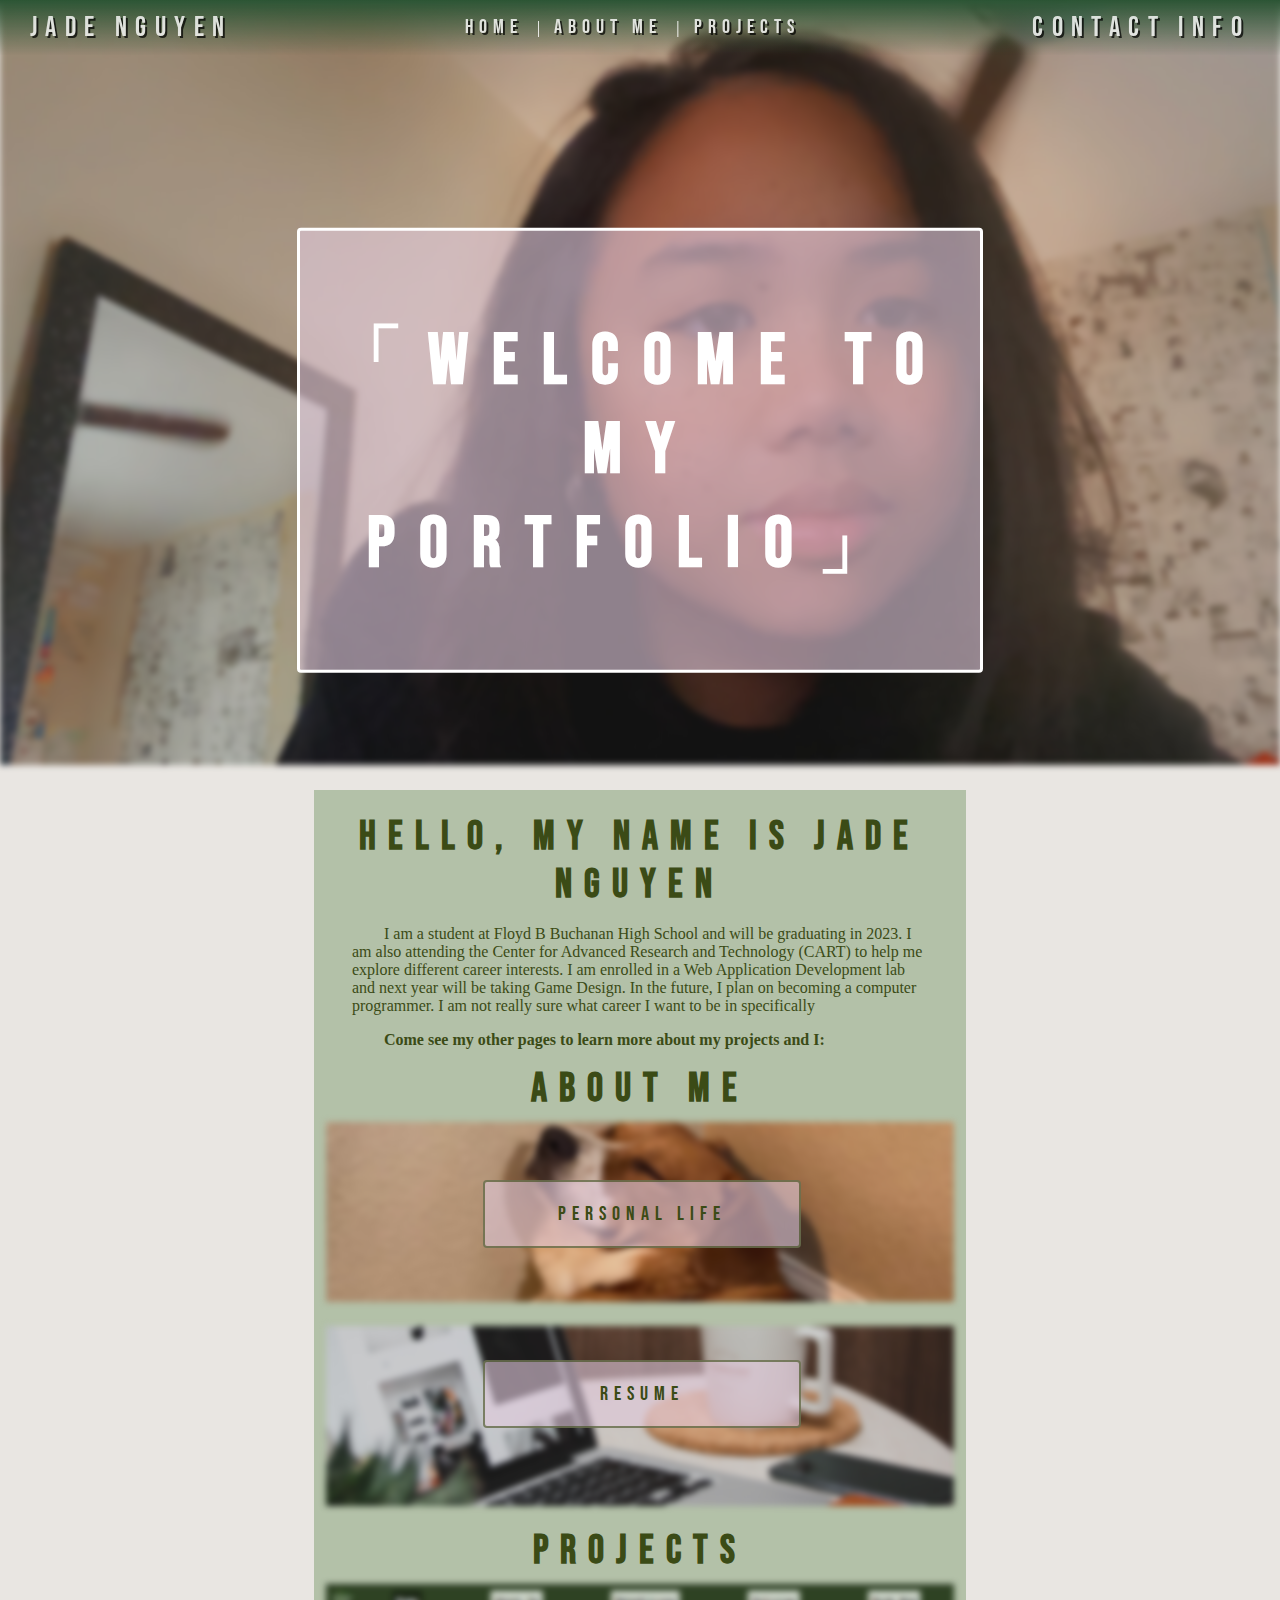
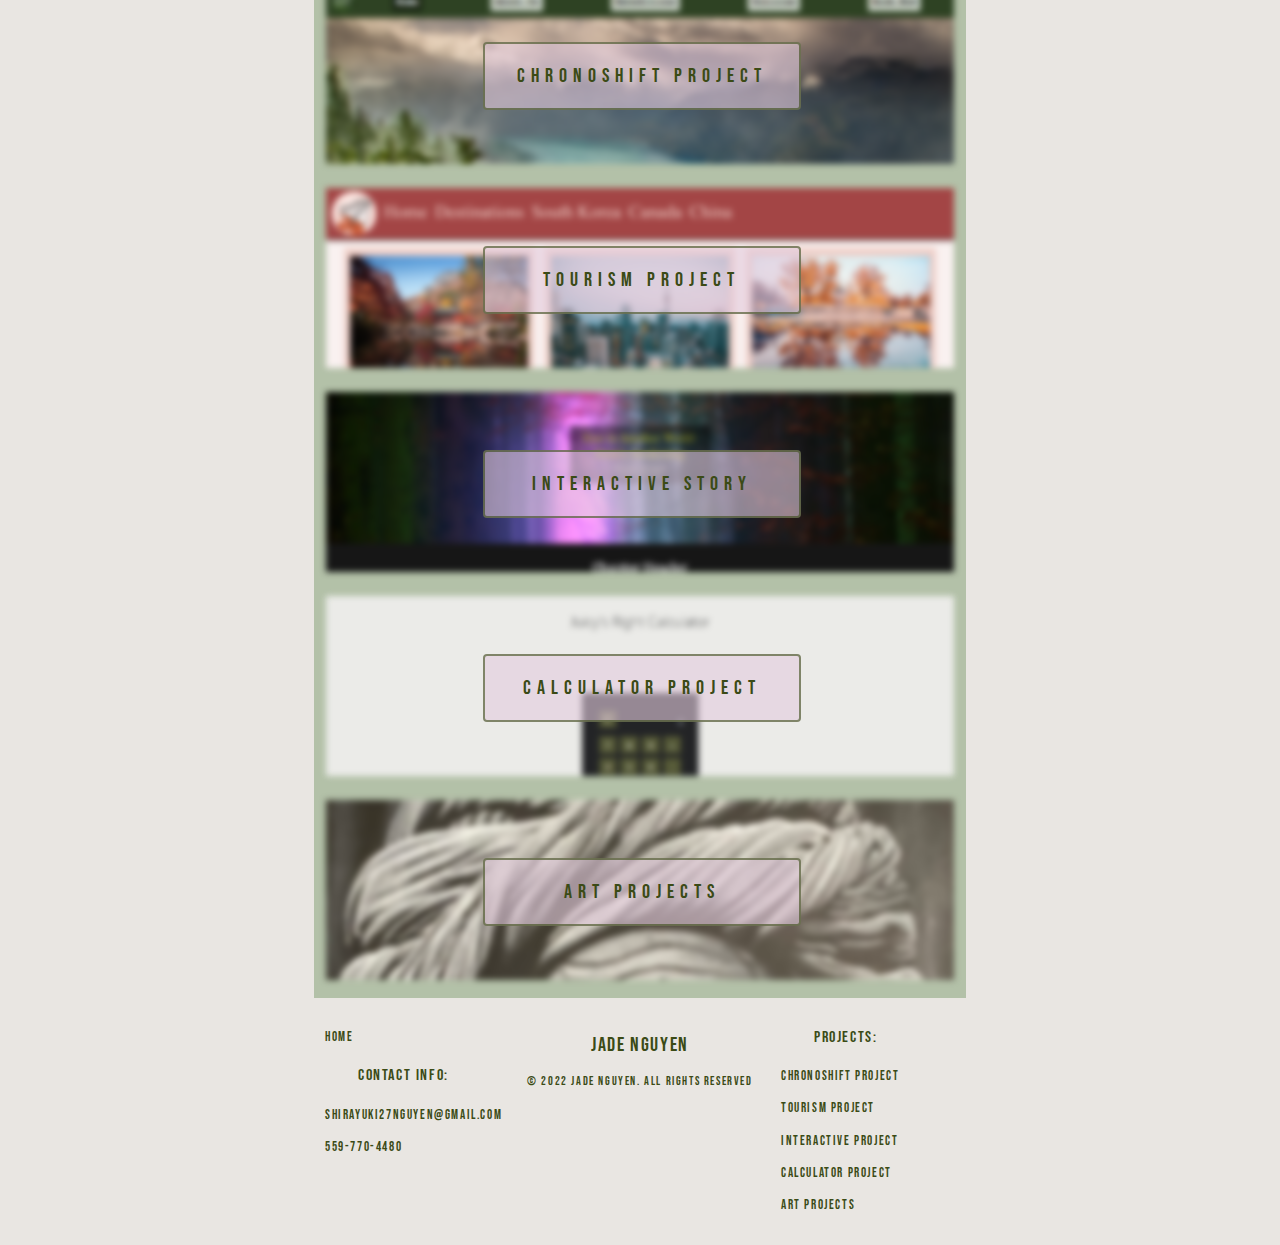
<file: index.html>
<!DOCTYPE html>
<html lang="en">

<head>
    <meta charset="UTF-8">
    <meta http-equiv="X-UA-Compatible" content="IE=edge">
    <meta name="viewport" content="width=device-width, initial-scale=1.0">
    <title>Jade Nguyen</title>
    <link rel="stylesheet" href="style.css">
    <link href="https://fonts.googleapis.com/css2?family=Bebas+Neue&display=swap" rel="stylesheet">
</head>

<body>
    <nav>
        <ul class="navBar">
            <div class="navContainerL">
                <li>
                    <a class="navL" href="index.html">Jade Nguyen</a>
                </li>
            </div>
            <div>
                <li><a class="navM" href="index.html">Home</a></li>
                <li>|</li>
                <li>
                    <p class="navM"><a>About Me</a></p>
                    <ul>
                        <li class="navTier topTier"><a href="aboutMe-personalLife.html">Personal Life</a></li>
                        <li class="navTier"><a href="aboutMe-resume.html">Resume</a></li>
                    </ul>
                </li>
                <li>|</li>
                <li>
                    <p class="navM"><a>Projects</a></p>
                    <ul>
                        <li class="navTier topTier"><a href="portfolio-chronoshift.html">Chronoshift Project</a></li>
                        <li class="navTier"><a href="portfolio-tourism.html">Tourism Project</a></li>
                        <li class="navTier"><a href="portfolio-interactiveStory.html">Interactive Story</a></li>
                        <li class="navTier"><a href="portfolio-calculator.html">Calculator Project</a></li>
                        <li class="navTier"><a href="portfolio-artProjects.html">Art Projects</a></li>
                    </ul>
                </li>
            </div>
            <div class="navContainerR">
                <li>
                    <p class="navR"><a href="contactInfo.html">Contact Info</a></p>
                </li>
            </div>
        </ul>
    </nav>

    <div class="heroFormat heroIndex"></div>
    <div class="heroHeading long">
        <h2>「Welcome to my Portfolio」</h2>
    </div>
    <div class="pageFormat top">
        <div class="pageBorder"></div>
        <div class="contentBlock">
            <h2 class="contentTitle">Hello, my name is Jade Nguyen</h2>
            <div>
                <p class="content">I am a student at Floyd B Buchanan High School and will be graduating in 2023. I am
                    also
                    attending the Center for Advanced Research and Technology (CART) to help me explore different
                    career interests. I am enrolled in a Web Application Development lab and next year will be taking
                    Game Design. In the future, I plan on becoming a computer programmer. I am not really sure what career I want to be in specifically
                </p>
                <p class="content"><b>Come see my other pages to learn more about my projects and I:</b>
                </p>
                <h2 class="contentTitle">About Me</h2>
                <div class="perLifePage">
                    <div class="pageBg bg1"></div>
                    <a class="homeButton" href="aboutMe-personalLife.html"><p class="pageTitle">Personal Life</p></a>
                </div>
                <div class="perLifePage">
                    <div class="pageBg bg2 homeMiddle"></div>
                    <a class="homeButton" href="aboutMe-resume.html"><p class="pageTitle">Resume</p></a>
                </div>
                <br><br>
                <h2 class="contentTitle">Projects</h2>
                <div class="perLifePage">
                    <div class="pageBg bg3"></div>
                    <a class="homeButton" href="portfolio-chronoshift.html"><p class="pageTitle">Chronoshift Project</p></a>
                </div>
                <div class="perLifePage homeMiddle">
                    <div class="pageBg bg4"></div>
                    <a class="homeButton" href="portfolio-tourism.html"><p class="pageTitle">Tourism Project</p></a>
                </div>
                <div class="perLifePage homeMiddle">
                    <div class="pageBg bg5"></div>
                    <a class="homeButton" href="portfolio-interactiveStory.html"><p class="pageTitle">Interactive Story</p></a>
                </div>
                <div class="perLifePage homeMiddle">
                    <div class="pageBg bg6"></div>
                    <a class="homeButton" href="portfolio-calculator.html"><p class="pageTitle">Calculator Project</p></a>
                </div>
                <div class="perLifePage">
                    <div class="pageBg bg7"></div>
                    <a class="homeButton" href="portfolio-artProjects.html"><p class="pageTitle">Art Projects</p></a>
                </div>
            </div>
        </div>
        <div class="pageBorder"></div>
    </div>
    <!-- <div class="pageFormat main">
        <div class="pageBorder"></div>

        <div class="contentBlock">
            <h2 class="contentTitle">About Me</h2>
            
                <div class="perLifePage">
                    <div class="bg1"></div>
                    <a class="homeButton" href="aboutMe-personalLife.html"><p class="pageTitle">Personal Life</p></a>
                </div>
            
                <div class="perLifePage">
                    <div class="bg2"></div>
                    <a class="homeButton" href="aboutMe-resume.html"><p class="pageTitle">Resume</p></a>
                </div>
            
        </div>

        <div class="pageBorder"></div>
    </div> -->





    <footer>
        <div class="foot sides">
            <a href="index.html">
                <p class="footLink">Home</p>
            </a>
            <p class="footTitle">Contact Info:</p>
            <a href="mailto:shirayuki27nguyen@gmail.com">
                <p class="footLink">shirayuki27nguyen@gmail.com</p>
            </a>
            <a href="tel:+15597704480">
                <p class="footLink">559-770-4480</p>
            </a>
        </div>
        <div class="foot">
            <a href="index.html">
                <p class="footLink copyright name">Jade Nguyen</p>
            </a>
            <p class=" copyright">© 2022 Jade Nguyen. All Rights Reserved</p>
        </div>
        <div class="foot sides">
            <p class="footTitle">Projects:</p>
            <a href="portfolio-chronoshift.html">
                <p class="footLink">Chronoshift Project</p>
            </a>
            <a href="portfolio-tourism.html">
                <p class="footLink">Tourism Project</p>
            </a>
            <a href="portfolio-interactiveStory.html">
                <p class="footLink">Interactive Project</p>
            </a>
            <a href="portfolio-calculator.html">
                <p class="footLink">Calculator Project</p>
            </a>
            <a href="portfolio-artProjects.html">
                <p class="footLink">Art Projects</p>
            </a>
        </div>
    </footer>
    <script src="main.js"></script>
</body>

</html>
</file>
<file: style.css>
body {
    background: #E9E6E2;
    margin: 0;
    color: white;
}

/* for the Navigation Bar */
.navBar {
    display: flex;
    justify-content: space-between;

}

.navContainerL {
    padding: 0 0 0 20px;
}

.navContainerR {
    padding: 0 20px 0 0;
}



nav {
    background: linear-gradient(#2B5434, rgba(43, 84, 52, .01));
    position: fixed;
    width: 100%;
    z-index: 15;
    margin: 0;
}

.navTier, .navL, .navM, .navR {
    margin: 0px;
    font-family: 'Bebas Neue';
    letter-spacing: .3em;
    font-size: 1.25em;
    align-content: center;
}

.navL,
.navR {
    font-size: 1.75em;
}

nav ul {
    padding: 0;
    margin: 0;
    list-style: none;
    position: relative;
}

nav ul li {
    display: inline-block;
}

nav a {
    display: block;
    padding: 0 10px;
    color: #FFF;
    line-height: 55px;
    text-decoration: none;
}

nav ul ul {
    display: none;
    position: absolute;
    top: 50px;
}

nav ul li:hover>ul {
    display: inherit;
    z-index: 15;
}

nav ul ul li {
    float: none;
    display: list-item;
    position: relative;
}

nav ul ul ul li {
    position: relative;
    left: 170px;
}

.navL,
.navR,
.navM {
    opacity: 0.8;
    text-shadow: 2px 2px rgba(0, 0, 0, 0.9);
    background-image: linear-gradient(to right, #B3C1A8 50%, transparent 50%);
    background-size: 200% 4px;
    background-repeat: no-repeat;
    background-position: 100% 100%;
    transition: background-position .3s ease-out;
}

.navTier {
    opacity: 0.8;
    margin: 5px 0 0 0;
    text-shadow: 2px 2px #2B5434;
    background-color: rgba(43, 84, 52, 0.5);
    background-image: linear-gradient(to right, #B3C1A8 50%, transparent 50%);
    background-size: 200% 3px;
    background-repeat: no-repeat;
    background-position: 100% 100%;
    transition: background-position .3s ease-out;
}

.navL:hover,
.navR:hover,
.navM:hover,
.navTier:hover {
    opacity: 1.0;
    /* background-color: rgba(0, 0, 0, 0.75); */
    background-color: rgba(43, 84, 52, 0.9);
    transition: all .3s ease-out;
    /* transition: width 0.3s ease 0s, left 0.3s ease 0s; */
    background-position: 0% 100%;
    
}

/* for the footer */
footer {
    display: flex;
    font-family: 'Bebas Neue';
    font-size: 1em;
    justify-content: space-between;
    padding: 20px 0;
    color: #3B4B16;
    letter-spacing: .1em;
    margin: 0 25%;
}

a {
    text-decoration: none;
    margin: 0;
    color: #3B4B16;
}

.footLink:hover {
    opacity: 1.0;
    background-color: rgba(43, 84, 52, 0.9);
    transition: all .3s ease-out;
    background-position: 0% 100%;
    color: rgba(255, 255, 255, 0.9);
    
}

.footLink {
    background-image: linear-gradient(to right, #B3C1A8 50%, transparent 50%);
    background-size: 200% 4px;
    background-repeat: no-repeat;
    background-position: 100% 100%;
    transition: background-position .3s ease-out;
    padding: 5px;
    margin: .5em 0;
    font-size: 80%;
}

.copyright {
    font-size: .75em;
    text-align: center;
}

.footTitle {
    padding: 10px;
    margin: 0;
    text-indent: 1.75em;
}

.sides {
    width: 11.5em;
}

.name {
    font-size: 1.25em;
}
/* footer {
    background-color: rgba(43, 84, 52, .8);
    display: flex;
    font-family: 'Bebas Neue';
    font-size: 120%;
    justify-content: space-between;
    padding: 20px;

}

.foot {
    margin: 0;
    align-self: center;
    letter-spacing: .25em;
    padding: 0;
}

a {
    text-decoration: none;
    color: white;
    margin: 0;
}

.footLink {
    background-image: linear-gradient(to right, #B3C1A8 50%, transparent 50%);
    background-size: 200% 4px;
    background-repeat: no-repeat;
    background-position: 100% 100%;
    transition: background-position .3s ease-out;
}

.footLink:hover {
    opacity: 1.0;
    background-color: rgba(0, 0, 0, 0.2);
    transition: all .3s ease-out;
    background-position: 0% 100%;
}

.footR {
    margin: 1vh;
    padding: 10px;
}

.mailAndNumber {
    font-size: .7em;
}

.copyright {
    font-size: 75%;
} */

/* Index/Home Page */
.pages {
    position: relative;
    text-align: center;
}

.perLifePage {
    width: 100%;
    height: 20vh;
    position: relative;
}

.heroIndex {
    background-image: url('img/indexHero.JPG');
    background-attachment: fixed;
    background-size: cover;
    background-repeat: no-repeat;
    background-position: 50% 20%;
}

.pageBg {
    z-index: 1;
    position: absolute;
    filter: blur(3px);
    height: 100%;
    width: 100%;
}

.homeMiddle {
    margin: 1.5em 0;
}

.bg1 {
    background-image: url('img/personalLife/kobe1.jpg');
    background-position: 50% 15%;
    background-repeat: no-repeat;
    background-size: cover;
}

.bg2 {
    background-image: url('img/resumeHero.jpg');
    background-position: 50% 65%;
    background-repeat: no-repeat;
    background-size: cover;
}

.bg3 {
    background-image: url('img/chronoshift/chronoshiftHero.png');
    background-position: top;
    background-repeat: no-repeat;
    background-size: cover;
}

.bg4 {
    background-image: url('img/tourism/tourismHero.PNG');
    background-position: top;
    background-repeat: no-repeat;
    background-size: cover;
}

.bg5 {
    background-image: url('img/interactiveStory/homePage1.PNG');
    background-position: 50% 15%;
    background-repeat: no-repeat;
    background-size: cover;
}

.bg6 {
    background-image: url('img/calculator.PNG');
    background-position: 50% 15%;
    background-repeat: no-repeat;
    background-size: cover;
}

.bg7 {
    background-image: url('img/artProjects/man.jpg');
    background-position: 50% 15%;
    background-repeat: no-repeat;
    background-size: cover;
}

.pageTitle {
    background-color: rgba(227, 204, 222, .6);
    padding: 1em 0;
    text-align: center;
    position: absolute;
    bottom: 30%;
    margin: 0;
    width: 50%;
    z-index: 2;
    border-radius: 4px;
    left: 25%;
    border: 2px solid rgba(59, 75, 22, .6);
    font-family: 'Bebas Neue';
    font-size: 1.25em;
    letter-spacing: .3em;
}

.pageTitle:hover {
    background-color: rgba(59, 75, 22, .6);
    color: rgba(255, 255, 255, 0.9);
    transition: all .3s ease-out;
}

.resumePage {
    background-image: url('img/resumeHero.jpg');
    height: 100%; 
    background-position: 50% 70%;
    background-repeat: no-repeat;
    background-size: cover;
    width: 100%;
    height: 20vh;
    filter: blur(3px);
}

/* Page Formatting */
.pageFormat {
    display: flex;
    padding: 15px 0 0 0;
}

.top {
    padding: 25px 0 0 0;
}

.bottom {
    padding: 15px 0 25px 0;
}

.main {
    padding: 25px 0;
}

/* Contact Info Page */
.contact-wrapper {
    display: flex;
    flex-direction: row;
    justify-content: space-between;
    position: relative;
  }
  
  /* Left contact page */
.form-control {
    width: 95%;
    margin: .2em;
}

.form-horizontal {
    width: 45%;
}

.form-control, textarea {
    max-width: 95%;
    background-color: #E3CCDE;
    color: #3B4B16;
    font-family: 'Old Standard TT', serif;
    border-radius: 4px;
  }
  
.send-button {
    margin-top: 15px;
    height: 34px;
    width: 400px;
    overflow: hidden;
    transition: all .2s ease-in-out;
  }
  
.alt-send-button {
    width: 400px;
    height: 34px;
    transition: all .2s ease-in-out;
  }
  
.send-text {
    display: block;
    margin-top: 10px;
    font: 700 12px 'Lato', sans-serif;
    letter-spacing: 2px;
  }

  /* Begin Right Contact Page */
.direct-contact-container {
    width: 45%;
  }
  
  /* Location, Phone, Email Section */
.contact-list {
    list-style-type: none;
    margin-left: -30px;
    padding-right: 20px;
  }
  
.list-item {
    line-height: 4;
    color: #aaa;
  }
  
.contact-text {
    font: 300 18px 'Lato', sans-serif;
    letter-spacing: 1.9px;
    color: #bbb;
  }
  
.place {
    margin-left: 62px;
  }
  
.phone {
    margin-left: 56px;
  }
  
.gmail {
    margin-left: 53px;
  }
  
.contact-text a {
    color: #bbb;
    text-decoration: none;
    transition-duration: 0.2s;
  }
  
.contact-text a:hover {
    color: #fff;
    text-decoration: none;
  }
  
.contentMe {
    display: flex;
}

.heroContact {
    background-image: url('img/contactHero.jpg');
    background-attachment: fixed;
    background-repeat: no-repeat;
    background-position: 50% 80%;
    background-size: 100%;
}

.contactMeContent {
    font-size: 1.25em;
}

.contactMeFormat {
    width: 100%;
    /* text-align: center; */
}

.contactMeInfo {
    color: #3B4B16;
    font-size: 175%;
}

.contactMeText {
    color: #3B4B16;
    font-family: 'Old Standard TT', serif;
    font-size: 95%;
}

/* for the resume page */
.heroResume {
    background-image: url('img/resumeHero.jpg');
    background-attachment: fixed;
    background-repeat: no-repeat;
    background-position: 50% 80%;
    background-size: 100%;
}

.pageBorder, .resumeContent, .resumeTitle {
    width: 25%;
    /* margin: .5vh 0; */
}

.resumeTitle {
    font-family: 'Bebas Neue';
    font-size: 115%;
    letter-spacing: .2em;
    color: #3B4B16;
}

.resumeContent {
    color: #3B4B16;
    font-family: 'Old Standard TT', serif;
    font-weight: 500;
    margin: 0;
}

.resumeButton {
    display: flex;
    margin: 20px 0;
}

hr {
    width: 50%;
    height: 2px;
    background-color: #3B4B16;
    margin-top: 2px;
}

.button {
    background-color: #E3CCDE;
    padding: 15px;
    color: #3B4B16;
    border: 2px solid #3B4B16;
    border-radius: 4px;
    text-align: center;
    font-family: 'Bebas Neue';
    font-size: 100%;
    letter-spacing: .2em;
    font-weight: normal;
}

.portfolioButton {
    background-color: #E3CCDE;
    padding: 15px;
    color: #3B4B16;
    border: 2px solid #3B4B16;
    border-radius: 4px;
    text-align: center;
    /* width: 15vw; */
    font-family: 'Bebas Neue';
    font-size: 120%;
    letter-spacing: .2em;
    font-weight: normal;
    align-self: center;
    margin: 0 25%;
}

.button:hover, .portfolioButton:hover {
    background-color: #3B4B16;
    color: rgba(255, 255, 255, 0.9);
    transition: all .3s ease-out;
}

h3 {
    margin: 0;
}

/*  */
.contentBlock {
    width: 50%;
    background-color: #B3C1A8;
    padding: 1.5vh 1vw 2vh 1vw;
}

.content {
    font-family: 'Old Standard TT', serif;
    text-indent: 2em;
    padding: 0 2vw;
    color: #3B4B16;
}

.contentTitle {
    font-family: 'Bebas Neue';
    letter-spacing: .3em;
    font-size: 250%;
    margin: 1vh;
    text-align: center;
    color: #3B4B16;
}

/* Personal Life Page */
.heroFormat {
    height: 85vh;
    filter: blur(3px);
    /* -webkit-filter: blur(8px); */
}

.heroHeading {
    /* background-color: rgba(43, 84, 52, .5); */
    background-color:rgba(227, 204, 222, .6);
    color: white;
    border: 3px solid white;
    position: absolute;
    top: 50%;
    left: 50%;
    transform: translate(-50%, -50%);
    z-index: 2;
    width: 50%;
    font-family: 'Bebas Neue';
    letter-spacing: .5em;
    font-size: 3em;
    padding: 20px;
    text-align: center;
    border-radius: 4px;
}

.heroPersonalLife {
    background-image: url('img/personalLife/kobe1.jpg');
    background-attachment: fixed;
    background-size: cover;
    background-repeat: no-repeat;
    background-position: 50% 20%;
    background-size: 100%;
}

.personalLifeFormat {
    display: flex;
    width: 100%;
    flex-wrap: wrap;
}

.personalLifeContent {
    width: 50%;
}

.personalLifeSlide {
    width: 50%;
    align-self: center;
}

.personalContentTitle {
    font-family: 'Bebas Neue';
    letter-spacing: .3em;
    font-size: 250%;
    margin: 1vh;
    text-align: center;
    color: #3B4B16;
}

.personalLifeText {
    color: #3B4B16;
    font-family: 'Old Standard TT', serif;
    text-indent: 2em;
    font-size: 95%;
}

.carouselDescription {
    text-align: center;
    color: rgba(59, 75, 22, .65);
    font-family: 'Old Standard TT', serif;
    font-size: 95%;
    font-weight: 600;
}

.gameLink {
    color: #3B4B16;
}

.fypImg {
    background-image: url('img/fiveYearPlan.jpg');
    background-size: 100%;
    background-position: center;
    background-repeat: no-repeat;
    width: 50%;
    border-radius: 4px;
    /* background-image: ; */
}

/* Image Carousel */
/* https://codepen.io/panfilov/pen/GogJVy */

[type=radio] {
    display: none;
}

#slide {
    height: 20vw;
    position: relative;
    perspective: 1000px;
    transform-style: preserve-3d;
    margin-bottom: 6.5vh;
}

#slide label {
    margin: auto;
    width: 70%;
    height: 120%;
    border-radius: 4px;
    position: absolute;
    left: 0;
    right: 0;
    cursor: pointer;
    transition: transform 0.75s ease;
}

#s1:checked~#slide4,
#s2:checked~#slide5,
#s3:checked~#slide1,
#s4:checked~#slide2,
#s5:checked~#slide3 {
    box-shadow: 0 1px 4px 0 rgba(0, 0, 0, .37);
    transform: translate3d(-30%, 0, -200px);
}

#s1:checked~#slide5,
#s2:checked~#slide1,
#s3:checked~#slide2,
#s4:checked~#slide3,
#s5:checked~#slide4 {
    box-shadow: 0 6px 10px 0 rgba(0, 0, 0, .3), 0 2px 2px 0 rgba(0, 0, 0, .2);
    transform: translate3d(-15%, 0, -100px);
}

#s1:checked~#slide1,
#s2:checked~#slide2,
#s3:checked~#slide3,
#s4:checked~#slide4,
#s5:checked~#slide5 {
    box-shadow: 0 13px 25px 0 rgba(0, 0, 0, .3), 0 11px 7px 0 rgba(0, 0, 0, .19);
    transform: translate3d(0, 0, 0);
}

#s1:checked~#slide2,
#s2:checked~#slide3,
#s3:checked~#slide4,
#s4:checked~#slide5,
#s5:checked~#slide1 {
    box-shadow: 0 6px 10px 0 rgba(0, 0, 0, .3), 0 2px 2px 0 rgba(0, 0, 0, .2);
    transform: translate3d(15%, 0, -100px);
}

#s1:checked~#slide3,
#s2:checked~#slide4,
#s3:checked~#slide5,
#s4:checked~#slide1,
#s5:checked~#slide2 {
    box-shadow: 0 1px 4px 0 rgba(0, 0, 0, .37);
    transform: translate3d(30%, 0, -200px);
}

#slide1 {
    background: #00BCD4
}

#slide2 {
    background: #4CAF50
}

#slide3 {
    background-image: url('img/chronoshiftPage1.png');
    background-size: cover;
    background-position: center;
 }

#slide4 {
    background-image: url('img/chronoshiftIntro.png');
    background-size: cover;
    background-position: center;
}

#slide5 {
    background: #FF5722;
} 

/* Image Carousel for the Personal Life Page */
#personalLifeSlide1 {
    height: 17.5vw;
    position: relative;
    perspective: 1000px;
    transform-style: preserve-3d;
}

#personalLifeSlide1 label {
    margin: auto;
    width: 75%;
    height: 100%;
    border-radius: 4px;
    position: absolute;
    left: 0;
    right: 0;
    cursor: pointer;
    transition: transform 0.75s ease;
}

#s1:checked~#pLSlide4,
#s2:checked~#pLSlide5,
#s3:checked~#pLSlide1,
#s4:checked~#pLSlide2,
#s5:checked~#pLSlide3 {
    box-shadow: 0 1px 4px 0 rgba(0, 0, 0, .37);
    transform: translate3d(-30%, 0, -200px);
}

#s1:checked~#pLSlide5,
#s2:checked~#pLSlide1,
#s3:checked~#pLSlide2,
#s4:checked~#pLSlide3,
#s5:checked~#pLSlide4 {
    box-shadow: 0 6px 10px 0 rgba(0, 0, 0, .3), 0 2px 2px 0 rgba(0, 0, 0, .2);
    transform: translate3d(-15%, 0, -100px);
}

#s1:checked~#pLSlide1,
#s2:checked~#pLSlide2,
#s3:checked~#pLSlide3,
#s4:checked~#pLSlide4,
#s5:checked~#pLSlide5 {
    box-shadow: 0 13px 25px 0 rgba(0, 0, 0, .3), 0 11px 7px 0 rgba(0, 0, 0, .19);
    transform: translate3d(0, 0, 0);
}

#s1:checked~#pLSlide2,
#s2:checked~#pLSlide3,
#s3:checked~#pLSlide4,
#s4:checked~#pLSlide5, 
#s5:checked~#pLSlide1 {
    box-shadow: 0 6px 10px 0 rgba(0, 0, 0, .3), 0 2px 2px 0 rgba(0, 0, 0, .2);
    transform: translate3d(15%, 0, -100px);
}

#s1:checked~#pLSlide3,
#s2:checked~#pLSlide4,
#s3:checked~#pLSlide5,
#s4:checked~#pLSlide1,
#s5:checked~#pLSlide2 {
    box-shadow: 0 1px 4px 0 rgba(0, 0, 0, .37);
    transform: translate3d(30%, 0, -200px);
}

#pLSlide1 {
    background-image: url('img/personalLife/zico1.JPEG');
    background-size: cover;
    background-position: top;
}

#pLSlide2 {
    background-image: url('img/personalLife/dojaCat.jpeg');
    background-size: cover;
    background-position: center;
}

#pLSlide3 {
    background-image: url('img/personalLife/myHeroAcademia.png');
    background-size: cover;
    background-position: top;
}

#pLSlide4 {
    background-image: url('img/personalLife/violetEvergarden.jpg');
    background-size: cover;
    background-position: top;
}

#pLSlide5 {
    background-image: url('img/personalLife/personalLifeHero.jpg');
    background-size: cover;
    background-position: center;
}

/* Art Projects Page */
.heroArt {
    background-image: url('img/artProjects/man.jpg');
    background-attachment: fixed;
    background-size: cover;
    background-repeat: no-repeat;
    background-position: 50% 5%;
    background-size: 100%;
}

.containArtPro {
    display: flex;
    margin: 0 0 1.5em 0;
}

.imgArtPro {
    width: 50%;
    background-size: 100%;
}

.textArtPro {
    width: 50%;
}

.imgOldMan {
    background-image: url('img/artProjects/man.jpg');
    background-position: center;
    background-repeat: no-repeat;
}

.imgPot {
    background-image: url('img/artProjects/pot.jpg');
    background-position: bottom;
    background-repeat: no-repeat;
}

.imgWaterfall {
    background-image: url('img/artProjects/waterfall.jpg');
    background-position: 50% 10%;
    background-repeat: no-repeat;
}

.imgSunset {
    background-image: url('img/artProjects/sunset.jpg');
    background-position: center;
    background-repeat: no-repeat;
}

.imgBMO {
    background-image: url('img/artProjects/bmo.jpg');
    background-position: center;
    background-repeat: no-repeat;
}

/* Slide for Art Projects */
#personalLifeSlide2 {
    height: 20vw;
    position: relative;
    perspective: 1000px;
    transform-style: preserve-3d;
    margin-bottom: 7%;
}

#personalLifeSlide2 label {
    margin: auto;
    width: 70%;
    height: 105%;
    border-radius: 4px;
    position: absolute;
    left: 0;
    right: 0;
    cursor: pointer;
    transition: transform 0.75s ease;
}

#aPs1:checked~#aPSlide4,
#aPs2:checked~#aPSlide5,
#aPs3:checked~#aPSlide1,
#aPs4:checked~#aPSlide2,
#aPs5:checked~#aPSlide3 {
    box-shadow: 0 1px 4px 0 rgba(0, 0, 0, .37);
    transform: translate3d(-30%, 0, -200px);
}

#aPs1:checked~#aPSlide5,
#aPs2:checked~#aPSlide1,
#aPs3:checked~#aPSlide2,
#aPs4:checked~#aPSlide3,
#aPs5:checked~#aPSlide4 {
    box-shadow: 0 6px 10px 0 rgba(0, 0, 0, .3), 0 2px 2px 0 rgba(0, 0, 0, .2);
    transform: translate3d(-15%, 0, -100px);
}

#aPs1:checked~#aPSlide1,
#aPs2:checked~#aPSlide2,
#aPs3:checked~#aPSlide3,
#aPs4:checked~#aPSlide4,
#aPs5:checked~#aPSlide5 {
    box-shadow: 0 13px 25px 0 rgba(0, 0, 0, .3), 0 11px 7px 0 rgba(0, 0, 0, .19);
    transform: translate3d(0, 0, 0);
}

#aPs1:checked~#aPSlide2,
#aPs2:checked~#aPSlide3,
#aPs3:checked~#aPSlide4,
#aPs4:checked~#aPSlide5, 
#aPs5:checked~#aPSlide1 {
    box-shadow: 0 6px 10px 0 rgba(0, 0, 0, .3), 0 2px 2px 0 rgba(0, 0, 0, .2);
    transform: translate3d(15%, 0, -100px);
}

#aPs1:checked~#aPSlide3,
#aPs2:checked~#aPSlide4,
#aPs3:checked~#aPSlide5,
#aPs4:checked~#aPSlide1,
#aPs5:checked~#aPSlide2 {
    box-shadow: 0 1px 4px 0 rgba(0, 0, 0, .37);
    transform: translate3d(30%, 0, -200px);
}

#aPSlide1 {
    background-image: url('img/artProjects/pot.jpg');
    background-size: cover;
    background-position: center;
}

#aPSlide2 {
    background-image: url('img/artProjects/waterfall.jpg');
    background-size: cover;
    background-position: center;
}

#aPSlide3 {
    background-image: url('img/artProjects/sunset.jpg');
    background-size: cover;
    background-position: center;
}

#aPSlide4 {
    background-image: url('img/artProjects/bmo.jpg');
    background-size: cover;
    background-position: center;
}

#aPSlide5 {
    background-image: url('img/artProjects/man.jpg');
    background-size: cover;
    background-position: center;
}

/* Slide for Gaming */
#personalLifeSlide3 {
    height: 17.5vw;
    position: relative;
    perspective: 1000px;
    transform-style: preserve-3d;
}

#personalLifeSlide3 label {
    margin: auto;
    width: 75%;
    height: 100%;
    border-radius: 4px;
    position: absolute;
    left: 0;
    right: 0;
    cursor: pointer;
    transition: transform 0.75s ease;
}

#gs1:checked~#gSlide4,
#gs2:checked~#gSlide5,
#gs3:checked~#gSlide1,
#gs4:checked~#gSlide2,
#gs5:checked~#gSlide3 {
    box-shadow: 0 1px 4px 0 rgba(0, 0, 0, .37);
    transform: translate3d(-30%, 0, -200px);
}

#gs1:checked~#gSlide5,
#gs2:checked~#gSlide1,
#gs3:checked~#gSlide2,
#gs4:checked~#gSlide3,
#gs5:checked~#gSlide4 {
    box-shadow: 0 6px 10px 0 rgba(0, 0, 0, .3), 0 2px 2px 0 rgba(0, 0, 0, .2);
    transform: translate3d(-15%, 0, -100px);
}

#gs1:checked~#gSlide1,
#gs2:checked~#gSlide2,
#gs3:checked~#gSlide3,
#gs4:checked~#gSlide4,
#gs5:checked~#gSlide5 {
    box-shadow: 0 13px 25px 0 rgba(0, 0, 0, .3), 0 11px 7px 0 rgba(0, 0, 0, .19);
    transform: translate3d(0, 0, 0);
}

#gs1:checked~#gSlide2,
#gs2:checked~#gSlide3,
#gs3:checked~#gSlide4,
#gs4:checked~#gSlide5, 
#gs5:checked~#gSlide1 {
    box-shadow: 0 6px 10px 0 rgba(0, 0, 0, .3), 0 2px 2px 0 rgba(0, 0, 0, .2);
    transform: translate3d(15%, 0, -100px);
}

#gs1:checked~#gSlide3,
#gs2:checked~#gSlide4,
#gs3:checked~#gSlide5,
#gs4:checked~#gSlide1,
#gs5:checked~#gSlide2 {
    box-shadow: 0 1px 4px 0 rgba(0, 0, 0, .37);
    transform: translate3d(30%, 0, -200px);
}

#gSlide1 {
    background-image: url('img/games/fortnite.jpg');
    background-size: cover;
    background-position: center;
}

#gSlide2 {
    background-image: url('img/games/minecraft.jpeg');
    background-size: cover;
    background-position: center;
}

#gSlide3 {
    background-image: url('img/games/itTakesTwo.jpg');
    background-size: cover;
    background-position: center;
}

#gSlide4 {
    background-image: url('img/games/muck.jpg');
    background-size: cover;
    background-position: center;
}

#gSlide5 {
    background-image: url('img/games/valorant.jpg');
    background-size: cover;
    background-position: center;
}

/* Image Carousel Format */
#projectSlide {
    height: 20vw;
    position: relative;
    perspective: 1000px;
    transform-style: preserve-3d;
    margin-bottom: 6.5vh;
}

#projectSlide label {
    margin: auto;
    width: 70%;
    height: 120%;
    border-radius: 4px;
    position: absolute;
    left: 0;
    right: 0;
    cursor: pointer;
    transition: transform 0.75s ease;
}

/* Chornoshift Page */
.heroChronoshift{
    background-image: url('img/chronoshift/chronoshiftHero.png');
    background-attachment: fixed;
    background-size: cover;
    background-repeat: no-repeat;
    background-position: 50% 5%;
    background-size: 100%;
}

.topText {
    margin: 5vw 0 0 0;
}

/* Chronoshift Image Carousel */
#chronoWebs1:checked~#chronoWebslide4,
#chronoWebs2:checked~#chronoWebslide5,
#chronoWebs3:checked~#chronoWebslide1,
#chronoWebs4:checked~#chronoWebslide2,
#chronoWebs5:checked~#chronoWebslide3 {
    box-shadow: 0 1px 4px 0 rgba(0, 0, 0, .37);
    transform: translate3d(-30%, 0, -200px);
}

#chronoWebs1:checked~#chronoWebslide5,
#chronoWebs2:checked~#chronoWebslide1,
#chronoWebs3:checked~#chronoWebslide2,
#chronoWebs4:checked~#chronoWebslide3,
#chronoWebs5:checked~#chronoWebslide4 {
    box-shadow: 0 6px 10px 0 rgba(0, 0, 0, .3), 0 2px 2px 0 rgba(0, 0, 0, .2);
    transform: translate3d(-15%, 0, -100px);
}

#chronoWebs1:checked~#chronoWebslide1,
#chronoWebs2:checked~#chronoWebslide2,
#chronoWebs3:checked~#chronoWebslide3,
#chronoWebs4:checked~#chronoWebslide4,
#chronoWebs5:checked~#chronoWebslide5 {
    box-shadow: 0 13px 25px 0 rgba(0, 0, 0, .3), 0 11px 7px 0 rgba(0, 0, 0, .19);
    transform: translate3d(0, 0, 0);
}

#chronoWebs1:checked~#chronoWebslide2,
#chronoWebs2:checked~#chronoWebslide3,
#chronoWebs3:checked~#chronoWebslide4,
#chronoWebs4:checked~#chronoWebslide5,
#chronoWebs5:checked~#chronoWebslide1 {
    box-shadow: 0 6px 10px 0 rgba(0, 0, 0, .3), 0 2px 2px 0 rgba(0, 0, 0, .2);
    transform: translate3d(15%, 0, -100px);
}

#chronoWebs1:checked~#chronoWebslide3,
#chronoWebs2:checked~#chronoWebslide4,
#chronoWebs3:checked~#chronoWebslide5,
#chronoWebs4:checked~#chronoWebslide1,
#chronoWebs5:checked~#chronoWebslide2 {
    box-shadow: 0 1px 4px 0 rgba(0, 0, 0, .37);
    transform: translate3d(30%, 0, -200px);
}

#chronoWebslide1 {
    background-image: url('img/chronoshift/chronoshiftHero.png');
    background-size: cover;
    background-position: top;
}

#chronoWebslide2 {
    background-image: url('img/chronoshift/intro.png');
    background-size: cover;
    background-position: center;
}

#chronoWebslide3 {
    background-image: url('img/chronoshift/about.png');
    background-size: cover;
    background-position: top;
 }

#chronoWebslide4 {
    background-image: url('img/chronoshift/expeditions.png');
    background-size: cover;
    background-position: center;
}

#chronoWebslide5 {
    background-image: url('img/chronoshift/book.png');
    background-size: cover;
    background-position: top, left;
} 

/* Tourism Page */
.heroTourism {
    background-image: url('img/tourism/tourismHero.PNG');
    background-attachment: fixed;
    background-size: cover;
    background-repeat: no-repeat;
    background-position: top;
}

/* Tourism Image Carousel */
#tourWebslide {
    height: 17.5vw;
    position: relative;
    perspective: 1000px;
    transform-style: preserve-3d;
}

#tourWebslide label {
    margin: auto;
    width: 60%;
    height: 100%;
    border-radius: 4px;
    position: absolute;
    left: 0;
    right: 0;
    cursor: pointer;
    transition: transform 0.75s ease;
}

#tourWebs1:checked~#tourWebslide4,
#tourWebs2:checked~#tourWebslide5,
#tourWebs3:checked~#tourWebslide1,
#tourWebs4:checked~#tourWebslide2,
#tourWebs5:checked~#tourWebslide3 {
    box-shadow: 0 1px 4px 0 rgba(0, 0, 0, .37);
    transform: translate3d(-30%, 0, -200px);
}

#tourWebs1:checked~#tourWebslide5,
#tourWebs2:checked~#tourWebslide1,
#tourWebs3:checked~#tourWebslide2,
#tourWebs4:checked~#tourWebslide3,
#tourWebs5:checked~#tourWebslide4 {
    box-shadow: 0 6px 10px 0 rgba(0, 0, 0, .3), 0 2px 2px 0 rgba(0, 0, 0, .2);
    transform: translate3d(-15%, 0, -100px);
}

#tourWebs1:checked~#tourWebslide1,
#tourWebs2:checked~#tourWebslide2,
#tourWebs3:checked~#tourWebslide3,
#tourWebs4:checked~#tourWebslide4,
#tourWebs5:checked~#tourWebslide5 {
    box-shadow: 0 13px 25px 0 rgba(0, 0, 0, .3), 0 11px 7px 0 rgba(0, 0, 0, .19);
    transform: translate3d(0, 0, 0);
}

#tourWebs1:checked~#tourWebslide2,
#tourWebs2:checked~#tourWebslide3,
#tourWebs3:checked~#tourWebslide4,
#tourWebs4:checked~#tourWebslide5,
#tourWebs5:checked~#tourWebslide1 {
    box-shadow: 0 6px 10px 0 rgba(0, 0, 0, .3), 0 2px 2px 0 rgba(0, 0, 0, .2);
    transform: translate3d(15%, 0, -100px);
}

#tourWebs1:checked~#tourWebslide3,
#tourWebs2:checked~#tourWebslide4,
#tourWebs3:checked~#tourWebslide5,
#tourWebs4:checked~#tourWebslide1,
#tourWebs5:checked~#tourWebslide2 {
    box-shadow: 0 1px 4px 0 rgba(0, 0, 0, .37);
    transform: translate3d(30%, 0, -200px);
}

#tourWebslide1 {
    background-image: url('img/tourism/homePage.PNG');
    background-size: cover;
    background-position: center;
}

#tourWebslide2 {
    background-image: url('img/tourism/destinationPage.PNG');
    background-size: cover;
    background-position: center;
}

#tourWebslide3 {
    background-image: url('img/tourism/aboutPage.PNG');
    background-size: cover;
    background-position: center;
 }

#tourWebslide4 {
    background-image: url('img/tourism/discoverPage.PNG');
    background-size: cover;
    background-position: center;
}

#tourWebslide5 {
    background-image: url('img/tourism/visitPage.PNG');
    background-size: cover;
    background-position: center;
} 

/* Interactive Story Page */
.heroInteractive {
    background-image: url('img/interactiveStory/homePage1.PNG');
    background-attachment: fixed;
    background-size: cover;
    background-repeat: no-repeat;
    background-position: top;
    background-size: 100%;
}

/* Interactive Story Image Carousel */
#interactiveStoryslide {
    height: 20vw;
    position: relative;
    perspective: 1000px;
    transform-style: preserve-3d;
    margin-bottom: 6.5vh;
}

#interactiveStoryslide label {
    margin: auto;
    width: 70%;
    height: 120%;
    border-radius: 4px;
    position: absolute;
    left: 0;
    right: 0;
    cursor: pointer;
    transition: transform 0.75s ease;
}

#interactiveStorys1:checked~#interactiveStoryslide4,
#interactiveStorys2:checked~#interactiveStoryslide5,
#interactiveStorys3:checked~#interactiveStoryslide1,
#interactiveStorys4:checked~#interactiveStoryslide2,
#interactiveStorys5:checked~#interactiveStoryslide3 {
    box-shadow: 0 1px 4px 0 rgba(0, 0, 0, .37);
    transform: translate3d(-30%, 0, -200px);
}

#interactiveStorys1:checked~#interactiveStoryslide5,
#interactiveStorys2:checked~#interactiveStoryslide1,
#interactiveStorys3:checked~#interactiveStoryslide2,
#interactiveStorys4:checked~#interactiveStoryslide3,
#interactiveStorys5:checked~#interactiveStoryslide4 {
    box-shadow: 0 6px 10px 0 rgba(0, 0, 0, .3), 0 2px 2px 0 rgba(0, 0, 0, .2);
    transform: translate3d(-15%, 0, -100px);
}

#interactiveStorys1:checked~#interactiveStoryslide1,
#interactiveStorys2:checked~#interactiveStoryslide2,
#interactiveStorys3:checked~#interactiveStoryslide3,
#interactiveStorys4:checked~#interactiveStoryslide4,
#interactiveStorys5:checked~#interactiveStoryslide5 {
    box-shadow: 0 13px 25px 0 rgba(0, 0, 0, .3), 0 11px 7px 0 rgba(0, 0, 0, .19);
    transform: translate3d(0, 0, 0);
}

#interactiveStorys1:checked~#interactiveStoryslide2,
#interactiveStorys2:checked~#interactiveStoryslide3,
#interactiveStorys3:checked~#interactiveStoryslide4,
#interactiveStorys4:checked~#interactiveStoryslide5,
#interactiveStorys5:checked~#interactiveStoryslide1 {
    box-shadow: 0 6px 10px 0 rgba(0, 0, 0, .3), 0 2px 2px 0 rgba(0, 0, 0, .2);
    transform: translate3d(15%, 0, -100px);
}

#interactiveStorys1:checked~#interactiveStoryslide3,
#interactiveStorys2:checked~#interactiveStoryslide4,
#interactiveStorys3:checked~#interactiveStoryslide5,
#interactiveStorys4:checked~#interactiveStoryslide1,
#interactiveStorys5:checked~#interactiveStoryslide2 {
    box-shadow: 0 1px 4px 0 rgba(0, 0, 0, .37);
    transform: translate3d(30%, 0, -200px);
}

#interactiveStoryslide1 {
    background-image: url('img/interactiveStory/homePage1.PNG');
    background-size: cover;
    background-position: center;
}

#interactiveStoryslide2 {
    background-image: url('img/interactiveStory/homePage2.PNG');
    background-size: cover;
    background-position: center;
}

#interactiveStoryslide3 {
    background-image: url('img/interactiveStory/startPage.PNG');
    background-size: cover;
    background-position: center;
 }

#interactiveStoryslide4 {
    background-image: url('img/interactiveStory/victoryPage.PNG');
    background-size: cover;
    background-position: center;
}

#interactiveStoryslide5 {
    background-image: url('img/interactiveStory/gameOverPage.PNG');
    background-size: cover;
    background-position: center;
} 

/* Calculator Page */
.heroCalculator {
    background-image: url('img/calculator.PNG');
    background-attachment: fixed;
    background-repeat: no-repeat;
    background-position: 50% 80%;
    background-size: 100%;
}
.calculatorImage {
    background-image: url('img/calculator.PNG');
    height: 20vw;
    background-size: 125%;
    background-position: center;
    margin: 0 15%;
    border-radius: 4px;
}

/* Tablet Mode */
@media screen and (min-width: 480px) and (max-width: 1024px)  {
    /* Hero Formatting */
    .heroFormat {
        height: 65vh;
    }

    .heroHeading {
        font-size: 1.5em;
        padding: 10px;
        transform: translate( -50%, -175%);
    }

    .long {
        top: 60%;
    }

    .pageBorder {
        width: 1%;
    }

    .contentBlock {
        width: 98%;
    }

    #projectSlide, #interactiveStoryslide, .calculatorImage {
        height: 35vw;
    }

    footer {
        margin: 0;
        padding: 0 10px;
    }

    .topText {
        margin: 10vw 0 0 0;
    }

    /* Index */
    .heroIndex {
        background-position: 50% 40%;
    }

    /* Personal Life Page */
    #personalLifeSlide1, #personalLifeSlide3 {
        height: 33.5vw;
    }

    #personalLifeSlide2 {
        height: 40vw;
    }

    /* Resume Page */
    .resumeTitle, .resumeContent {
        width: 50%;
        padding: 0 10px;
    }

    /* .resumePhone {
        width: 0%;
        padding: 0 0 0 10%;
    } */

    hr {
        width: 95%;
    }

    .pageFormat {
        justify-content: space-around;
    }

    /* Tourism Page */
    .heroTourism {
        background-size: 100%;
    }

    /* Calculator Page */
    .heroCalculator {
        background-size: cover;
    }

    /* Art Projects Page */
    .imgArtPro {
        width: 40%;
    }

    .containArtPro {
        justify-content: space-around;
    }
}

/* Phone Mode */
@media screen and (min-width: 320px) and (max-width: 479px) {
    /* Navigation Bar */
    .navBar {
        flex-direction: column;
        align-items: center;
        font-size: 75%;
    }

    .resumeContent, .resumeTitle {
        width: 48%;
    }

    .pageBorder {
        width: 1%;
    }

    nav a {
        line-height: 2.25em;
    }

    .navContainerL, .navContainerR {
        padding: 0;
    }

    .topTier {
        margin: 3.5vh 0 0 0;
    }

    .content {
        font-size: 85%;
    }

    .pageBorder {
        width: 1%;
    }

    .contentBlock {
        width: 98%;
    }

    .main {
        padding: 25px 1%;
    }

    hr {
        width: 95%;
    }

    /* Footer */
    footer {
        flex-direction: column;
        text-align: center;
    }

    .sides {
        width: 100%;
    }

    .footTitle {
        text-indent: 0;
    }

    /* Hero Formatting */
    .heroHeading {
        font-size: 90%;
        top: 20vh;
        width: 75%;
        background-color: rgba(227, 204, 222, .5);
    }

    #projectSlide, #interactiveStoryslide, .calculatorImage {
        height: 35vw;
    }

    .heroFormat {
        height: 35vh;
        filter: blur(2px);
    }

    .heroIndex {
        background-size: 175%;
        background-position: top;
    }

    /* Hero for Pages */
    .heroArt {
        background-position: top;
    }

    .heroCalculator {
        background-size: cover;
        background-position: bottom;
    }

    .heroInteractive {
        background-size: cover;
    }

    .heroPersonalLife, .heroContact {
        background-position: top;
    }

    .pageBg {
        filter: blur(2px);
    }

    .pageTitle {
        background-color: rgba(227, 204, 222, .5);
        border: 2px solid rgba(59, 75, 22, .5);
    }

    .pageTitle:hover {
        color: rgba(255, 255, 255, 1);
        background-color: rgba(59, 75, 22, .3);
    }

    .bg7 {
        background-position: 50%;
    }

    /* Personal Life Page */
    .personalLifeFormat {
        flex-direction: column;
    }

    .personalLifeContent {
        width: 100%;
    }

    .personalLifeSlide {
        width: 60%;
    }

    /* HELP I CANT GET THEM TO THE MIDDLE
                SEND HELP!!*/

    #personalLifeSlide1, #personalLifeSlide3 {
        height: 23em;
        width: 23.5em;
    }

    #personalLifeSlide2 {
        width: 78vw;
        height: 35vh;
    }

    #personalLifeSlide1 label, #personalLifeSlide2 label, #personalLifeSlide3 label {
        margin: 0;
    }

    .carouselDescription {
        margin: 1.5em 0 0 0;
    }

    .portrait {
        margin: 3em 0 0 0;
    }

    .fypImg {
        height: 45vh;
        width: 100%;
    }

    .portfolioButton {
        margin: 0;
    }

    .containArtPro {
        flex-direction: column;
        justify-content: space-around;
    }

    .imgArtPro {
        height: 50vh;
        width: 100%;
    }

    .textArtPro {
        width: 100%;
    }

    .landscape {
        height: 35vh;
    }

    /* Resume Page */
    .heroResume {
        background-size: 100%;
        background-position: 50% -60%;
    }

    .resumePhone {
        width: 0%;
        padding: 0 0 0 10%;
    }
}
</file>
